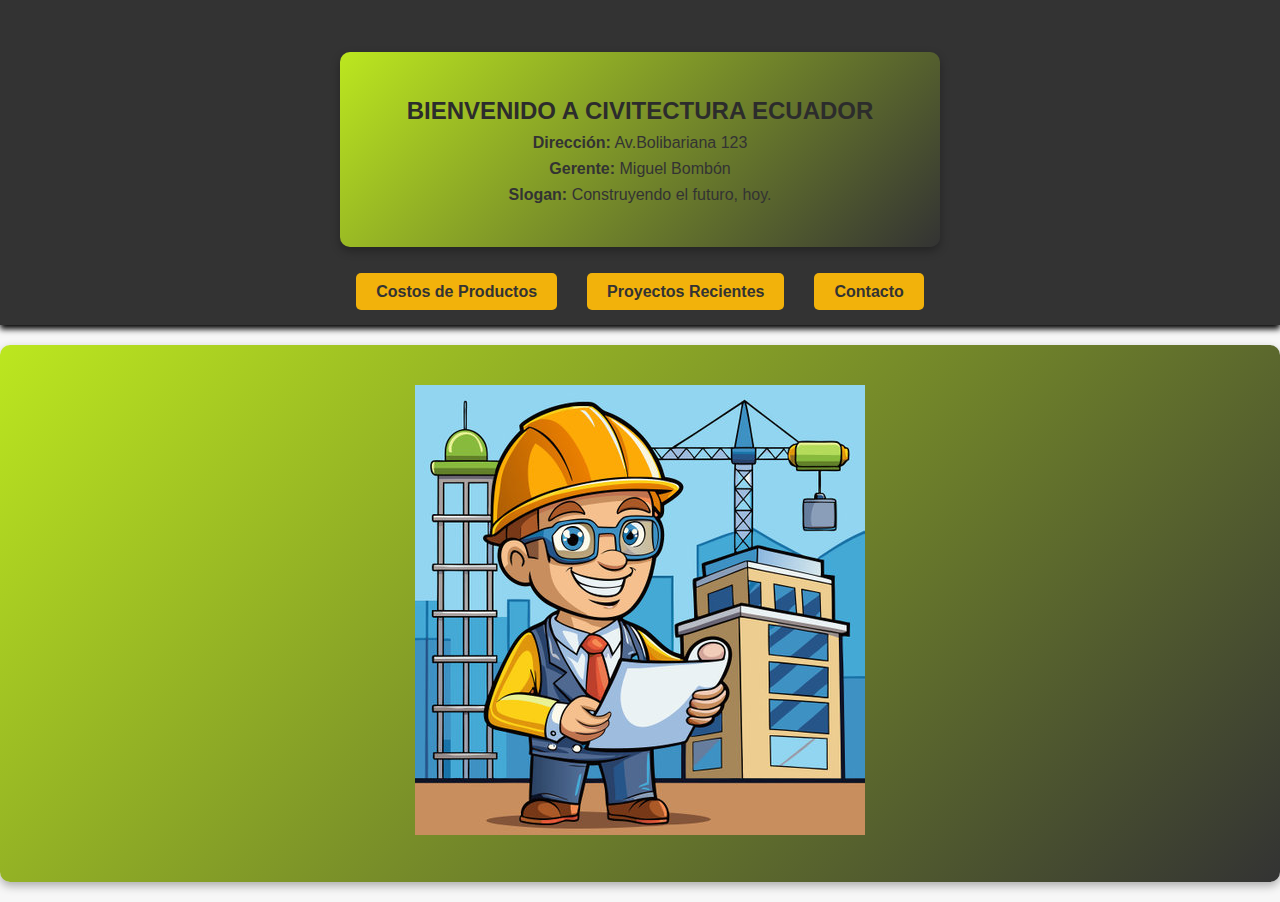
<file: index.html>
<!DOCTYPE html>
<html lang="es">
<head>
  <meta charset="UTF-8" />
  <meta name="viewport" content="width=device-width, initial-scale=1.0"/>
  <title>Ingeniero Civil - Página Principal</title>
  <link rel="stylesheet" href="styles.css" />
  <style>
    /* Estilos mínimos para centrar los datos sin alterar tu diseño */
    #info-empresa {
      text-align: center;
      max-width: 600px;
      margin: 2rem auto;
    }

    #imagen {
      text-align: center;
    }

    .imagen-presentacion {
      max-width: 80%;
      height: auto;
    }
  </style>
</head>
<body>
  <header>
    <div class="container">
      <section id="info-empresa" class="section">
        <h2>Bienvenido a Civitectura Ecuador</h2>
        <p><strong>Dirección:</strong> Av.Bolibariana 123</p>
        <p><strong>Gerente:</strong> Miguel Bombón</p>
        <p><strong>Slogan:</strong> Construyendo el futuro, hoy.</p>
      </section>
      <nav>
        <ul>
          <li><a href="costos.html" class="btn">Costos de Productos</a></li>
          <li><a href="proyectos.html" class="btn">Proyectos Recientes</a></li>
          <li><a href="contacto.html" class="btn">Contacto</a></li>
        </ul>
      </nav>
    </div>
  </header>

  <!-- Imagen centrada -->
  <section id="imagen" class="section">
    <img src="im.jpg" alt="Imagen de construcción" class="imagen-presentacion" />
  </section>
</body>
</html>
</file>
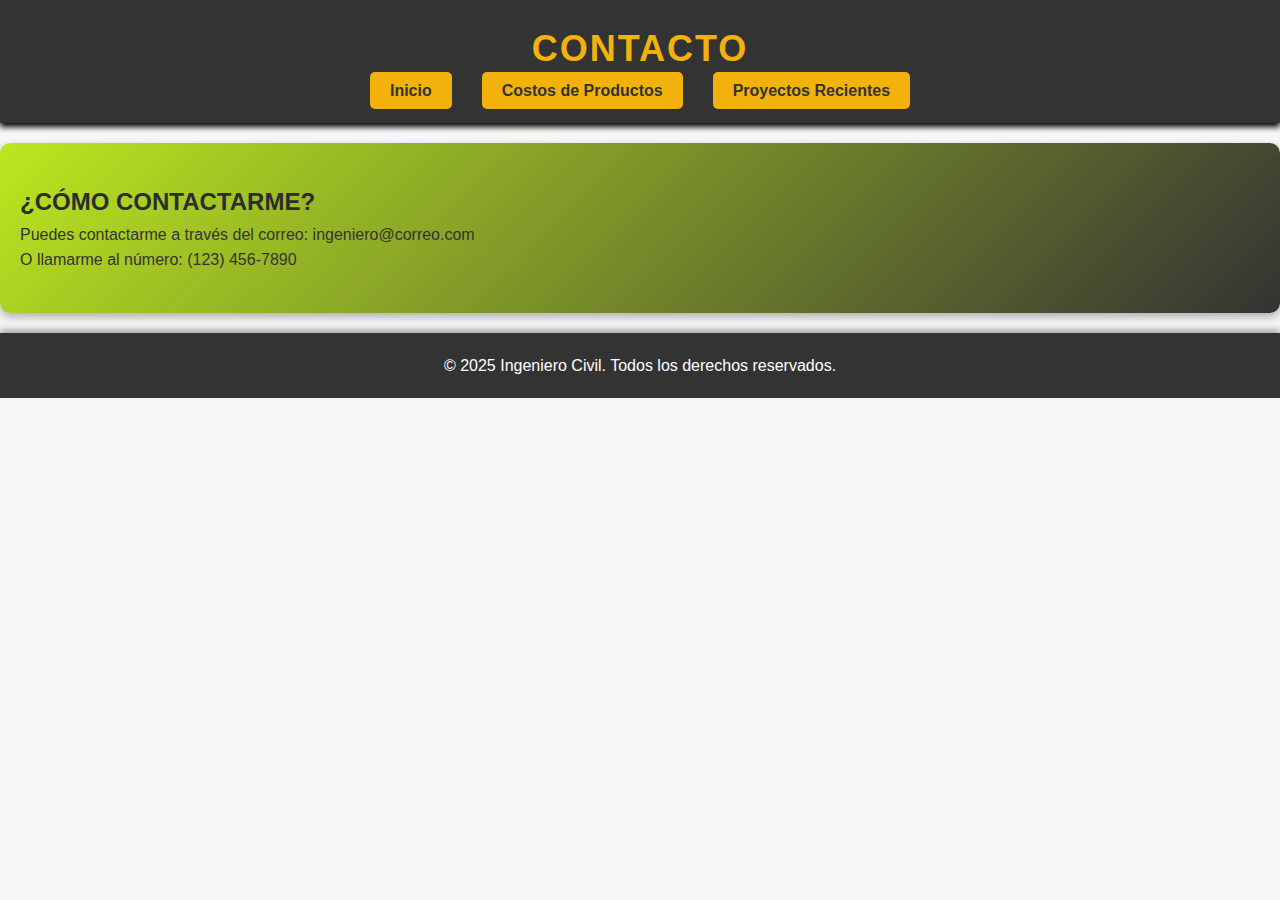
<file: contacto.html>
<!DOCTYPE html>
<html lang="es">
<head>
    <meta charset="UTF-8">
    <meta name="viewport" content="width=device-width, initial-scale=1.0">
    <title>Contacto - Ingeniero Civil</title>
    <link rel="stylesheet" href="styles.css">
</head>
<body>
    <header>
        <div class="container">
            <h1>Contacto</h1>
            <nav>
                <ul>
                    <li><a href="index.html" class="btn">Inicio</a></li>
                    <li><a href="costos.html" class="btn">Costos de Productos</a></li>
                    <li><a href="proyectos.html" class="btn">Proyectos Recientes</a></li>
                </ul>
            </nav>
        </div>
    </header>

    <section id="contacto" class="section">
        <h2>¿Cómo Contactarme?</h2>
        <p>Puedes contactarme a través del correo: ingeniero@correo.com</p>
        <p>O llamarme al número: (123) 456-7890</p>
    </section>

    <footer>
        <p>&copy; 2025 Ingeniero Civil. Todos los derechos reservados.</p>
    </footer>
</body>
</html>
</file>
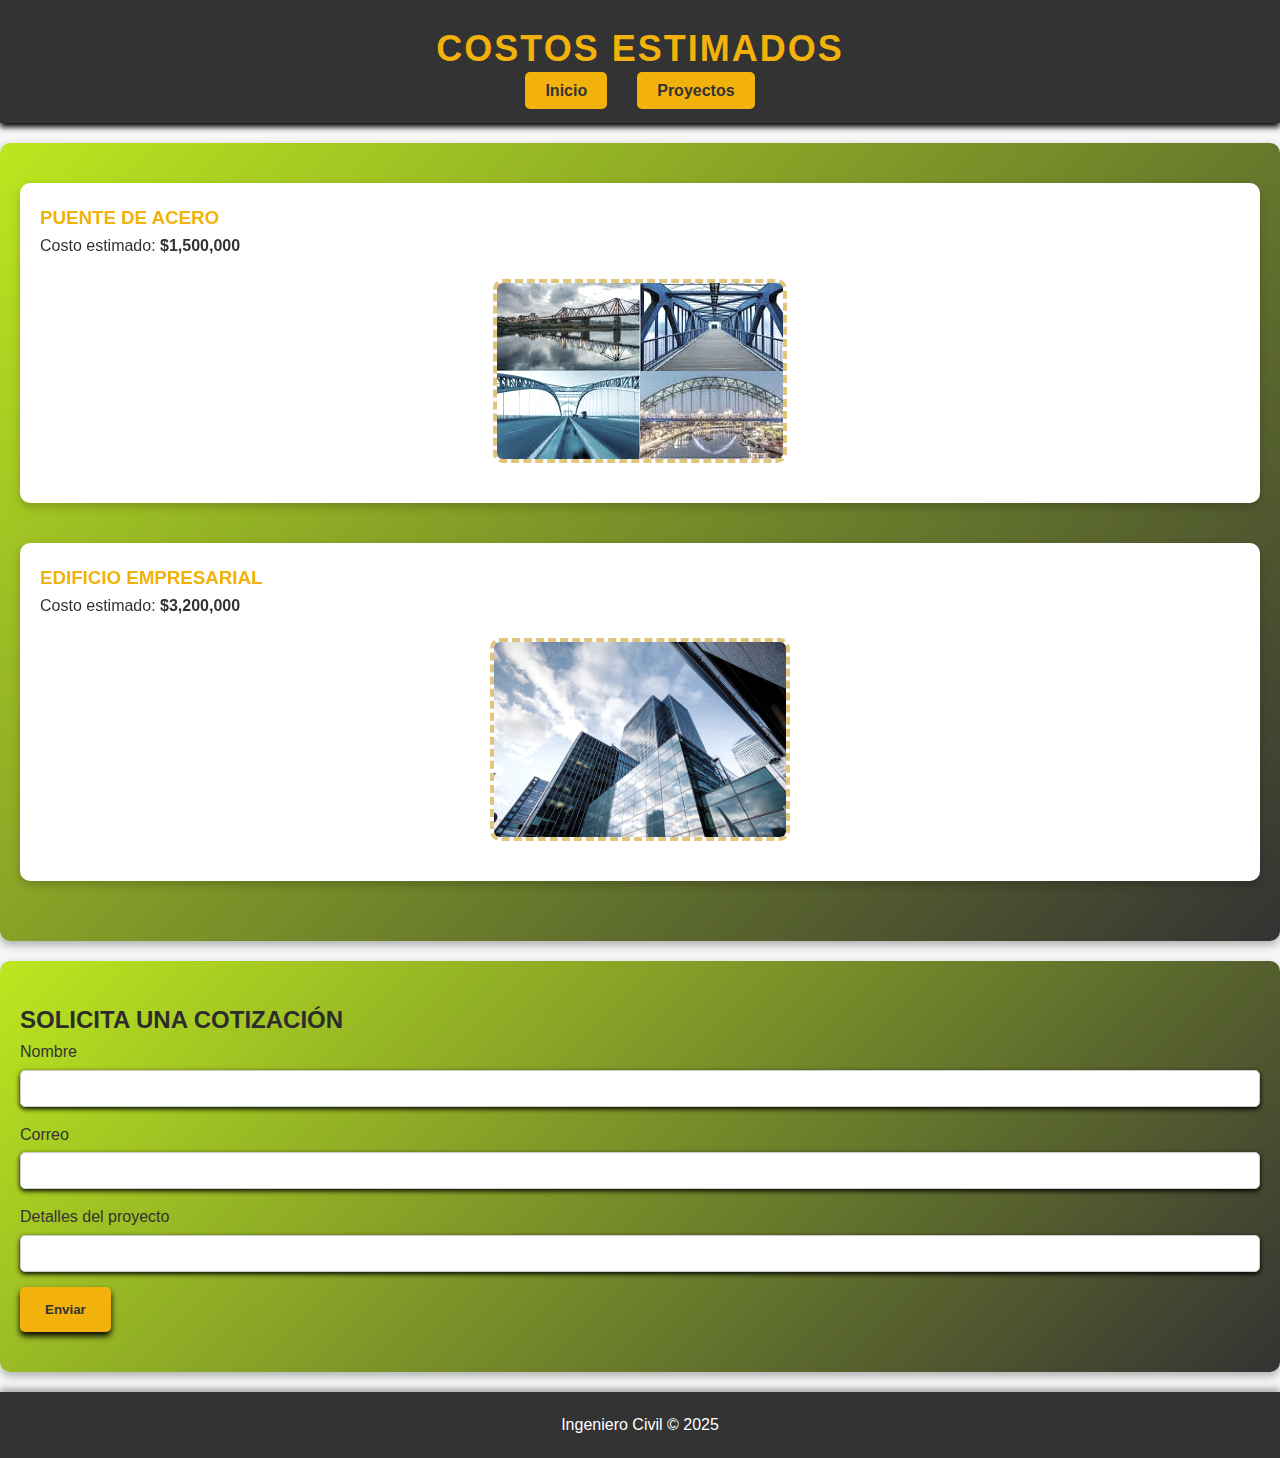
<file: costos.html>
<!DOCTYPE html>
<html lang="es">
<head>
  <meta charset="UTF-8" />
  <title>Costos</title>
  <link rel="stylesheet" href="styles.css" />
  <style>
    /* Nuevos efectos */
    .filtro-img {
      filter: grayscale(60%) brightness(1.1);
      border: 4px dashed #f2b20b;
      border-radius: 10px;
      margin: 20px auto;
      display: block;
      max-width: 300px;
      transition: filter 0.5s ease;
    }

    .filtro-img:hover {
      filter: none;
    }

    .tarjetas-3d {
      perspective: 1000px;
      display: flex;
      flex-direction: column;
      gap: 20px;
    }

    .proyecto {
      transition: transform 0.6s ease;
      transform-style: preserve-3d;
    }

    .proyecto:hover {
      transform: rotateY(10deg);
    }

    form {
      animation: entrada-formulario 2s ease-in-out;
    }

    @keyframes entrada-formulario {
      from {
        transform: translateY(50px);
        opacity: 0;
      }
      to {
        transform: translateY(0);
        opacity: 1;
      }
    }

    a:link {
      color: #f2b20b;
    }

    a:visited {
      color: #b28a0b;
    }
  </style>
</head>
<body>
  <header>
    <h1>Costos Estimados</h1>
    <nav>
      <ul>
        <li><a href="index.html" class="btn">Inicio</a></li>
        <li><a href="proyectos.html" class="btn">Proyectos</a></li>
      </ul>
    </nav>
  </header>

  <section class="section tarjetas-3d">
    <div class="proyecto">
      <h3>Puente de Acero</h3>
      <p>Costo estimado: <strong>$1,500,000</strong></p>
      <img src="images.jpg" alt="Puente de acero" class="filtro-img">
    </div>
    <div class="proyecto">
      <h3>Edificio Empresarial</h3>
      <p>Costo estimado: <strong>$3,200,000</strong></p>
      <img src="ed.jpg" alt="Edificio Empresarial" class="filtro-img">
    </div>
  </section>

  <section class="section borde-punteado">
    <h2>Solicita una Cotización</h2>
    <form>
      <div class="form-group">
        <label for="nombre">Nombre</label>
        <input type="text" id="nombre" name="nombre">
      </div>
      <div class="form-group">
        <label for="correo">Correo</label>
        <input type="text" id="correo" name="correo">
      </div>
      <div class="form-group">
        <label for="detalles">Detalles del proyecto</label>
        <input type="text" id="detalles" name="detalles">
      </div>
      <button class="submit-btn">Enviar</button>
    </form>
  </section>

  <footer>
    <p>Ingeniero Civil &copy; 2025</p>
  </footer>
</body>
</html>
</file>
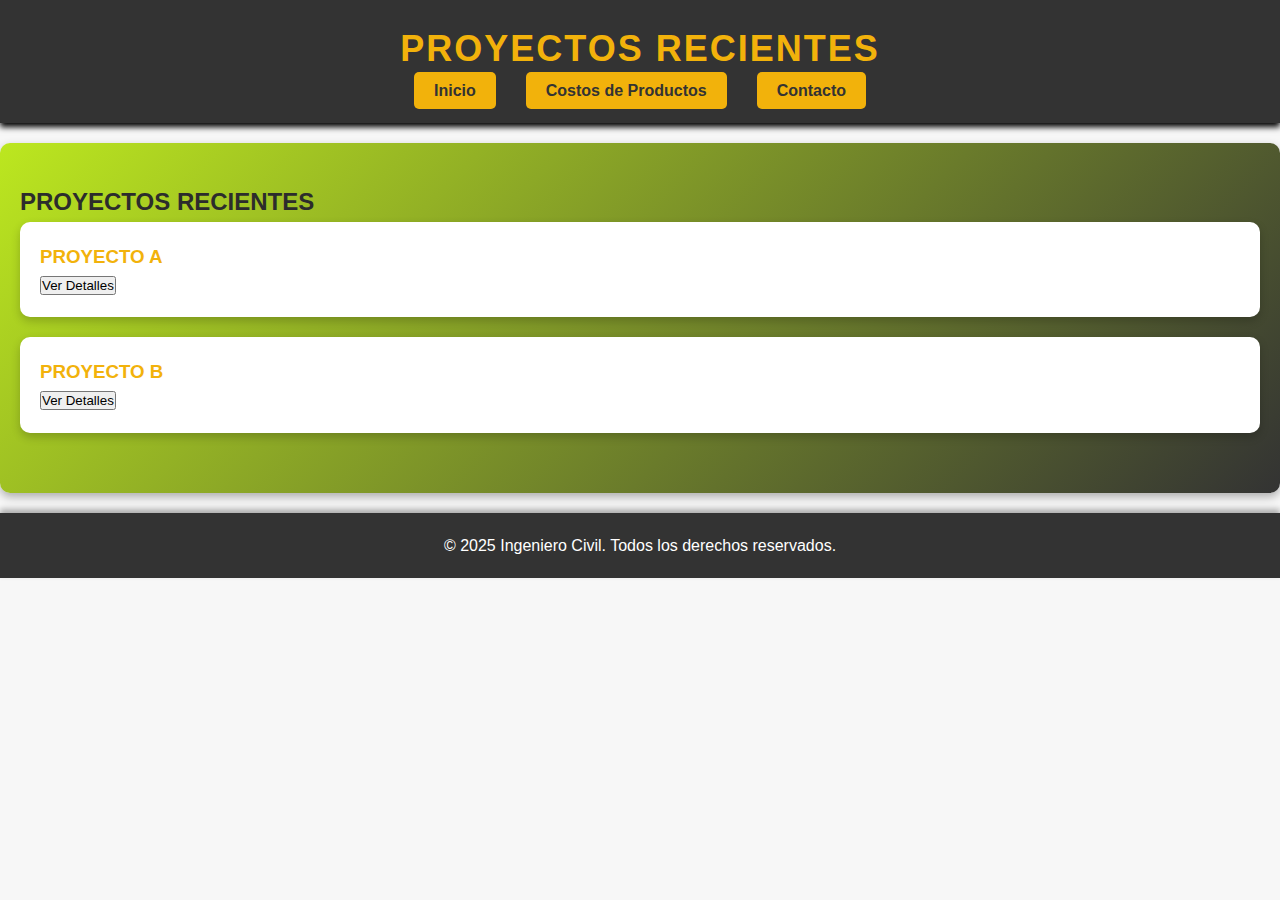
<file: proyectos.html>
<!DOCTYPE html>
<html lang="es">
<head>
    <meta charset="UTF-8">
    <meta name="viewport" content="width=device-width, initial-scale=1.0">
    <title>Proyectos Recientes - Ingeniero Civil</title>
    <link rel="stylesheet" href="styles.css">
</head>
<body>
    <header>
        <div class="container">
            <h1>Proyectos Recientes</h1>
            <nav>
                <ul>
                    <li><a href="index.html" class="btn">Inicio</a></li>
                    <li><a href="costos.html" class="btn">Costos de Productos</a></li>
                    <li><a href="contacto.html" class="btn">Contacto</a></li>
                </ul>
            </nav>
        </div>
    </header>

    <section id="proyectos" class="section">
        <h2>Proyectos Recientes</h2>
        <div class="proyecto">
            <h3>Proyecto A</h3>
            <button onclick="mostrarDetalles('Proyecto A')">Ver Detalles</button>
        </div>
        <div class="proyecto">
            <h3>Proyecto B</h3>
            <button onclick="mostrarDetalles('Proyecto B')">Ver Detalles</button>
        </div>
        <div id="detalles" style="margin-top: 20px;"></div>
    </section>

    <footer>
        <p>&copy; 2025 Ingeniero Civil. Todos los derechos reservados.</p>
    </footer>

    <script>
        function mostrarDetalles(proyecto) {
            document.getElementById('detalles').innerHTML = `<p>Detalles del ${proyecto}: Este es un proyecto importante en la fase de construcción.</p>`;
        }
    </script>
</body>
</html>
</file>
<file: styles.css>
* {
    margin: 0;
    padding: 0;
    box-sizing: border-box;
}

body {
    font-family: Arial, sans-serif;
    background: #f7f7f7;
    color: #333;
    line-height: 1.6;
}

h1, h2, h3 {
    text-transform: uppercase;
    color: #2c2c2c;
}

a {
    text-decoration: none;
    color: #f2b20b; /* Yellow */
}

a:hover {
    color: #333;
    text-shadow: 0 0 10px #f2b20b, 0 0 20px #f2b20b;
}

/* Header */
header {
    background: #333;
    padding: 20px 0;
    box-shadow: 0 4px 6px rgb(0, 0, 0);
}

header h1 {
    color: #f2b20b; /* Yellow */
    text-align: center;
    font-size: 36px;
    letter-spacing: 2px;
}

nav ul {
    display: flex;
    justify-content: center;
    list-style-type: none;
}

nav ul li {
    margin: 0 15px;
}

nav ul li a.btn {
    background: #f2b20b;
    padding: 10px 20px;
    border-radius: 5px;
    color: #333;
    font-weight: bold;
    transition: all 0.3s ease;
}

nav ul li a.btn:hover {
    background: #333;
    color: #f2b20b;
    box-shadow: 0 0 10px #f2ee0b;
}

/* Sections */
.section {
    padding: 40px 20px;
    margin: 20px 0;
    background: linear-gradient(135deg, #bce71f 0%, #333 100%);
    border-radius: 10px;
    box-shadow: 0 4px 10px rgba(0, 0, 0, 0.3);
    transform: scale(1);
    transition: transform 0.5s ease-in-out;
}

.section:hover {
    transform: scale(1.05);
}

.form-group {
    margin-bottom: 15px;
}

input[type="text"],
input[type="number"] {
    width: 100%;
    padding: 10px;
    margin-top: 5px;
    border-radius: 5px;
    border: 1px solid #ccc;
    box-shadow: 0 2px 5px rgb(0, 0, 0);
}

button.submit-btn {
    background-color: #f2b20b;
    padding: 15px 25px;
    border: none;
    border-radius: 5px;
    color: #333;
    font-weight: bold;
    cursor: pointer;
    box-shadow: 0 4px 6px rgb(0, 0, 0);
    transition: all 0.3s ease;
}

button.submit-btn:hover {
    background-color: #333;
    color: #f2b20b;
    transform: scale(1.1);
}

/* Proyecto Cards */
.proyecto {
    background: #fff;
    padding: 20px;
    border-radius: 10px;
    box-shadow: 0 4px 10px rgba(0, 0, 0, 0.2);
    margin-bottom: 20px;
}

.proyecto h3 {
    color: #f2b20b;
}

/* Footer */
footer {
    background: #333;
    color: #fff;
    text-align: center;
    padding: 20px;
    box-shadow: 0 -4px 6px rgba(0, 0, 0, 0.3);
}

/* Media Queries */
@media (max-width: 768px) {
    .container {
        padding: 10px;
    }

    header h1 {
        font-size: 28px;
    }

    nav ul {
        flex-direction: column;
        align-items: center;
    }

    .form-group {
        margin-bottom: 10px;
    }

    button.submit-btn {
        width: 100%;
    }
}
</file>
